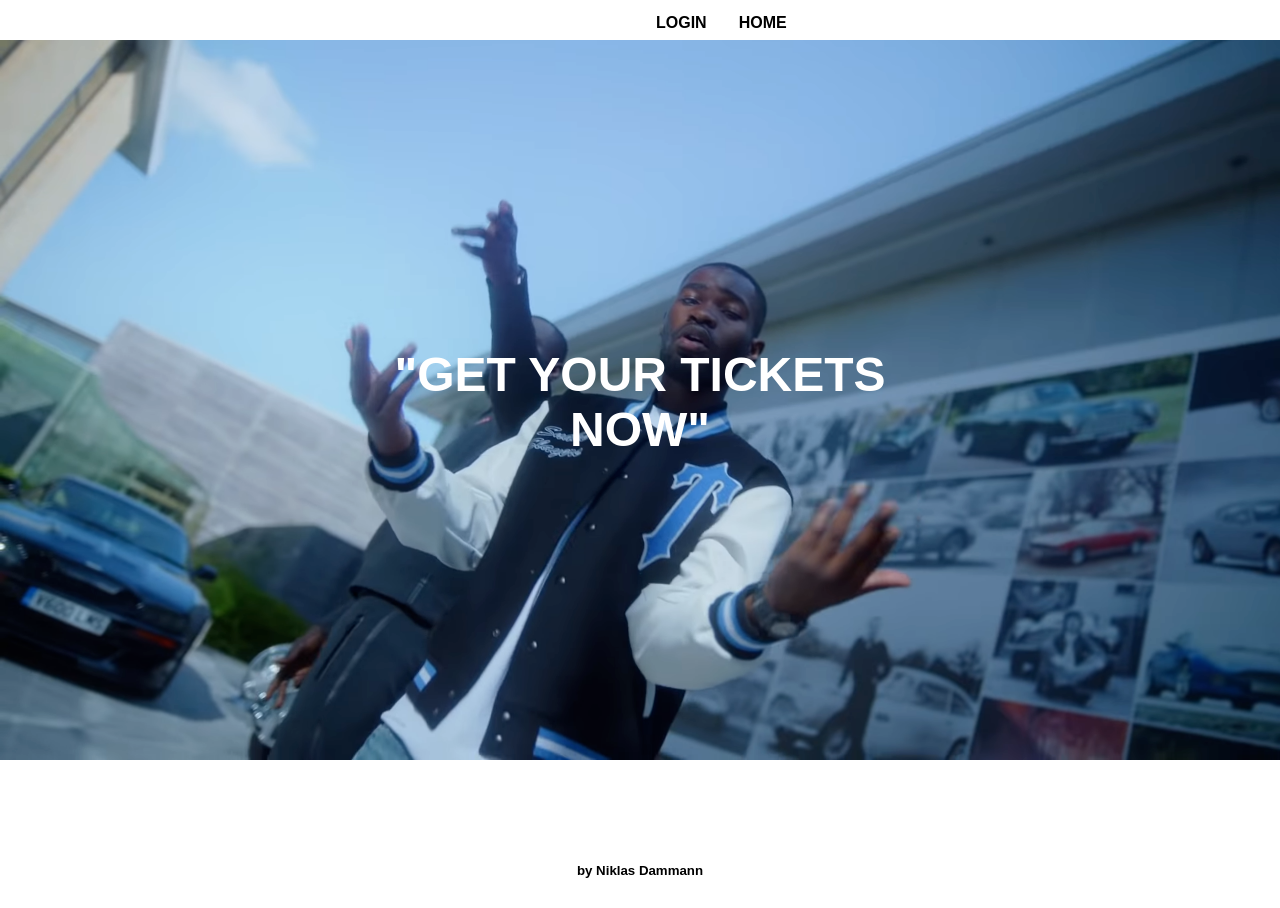
<file: lb02-modul290-niklasdammann/lb02/frontend/index.html>
<!DOCTYPE html>
<html lang="de">
<head>
    <meta charset="UTF-8" />
    <meta name="viewport" content="width=device-width, initial-scale=1.0" />
    <meta http-equiv="X-UA-Compatible" content="ie=edge" />
    <link rel="stylesheet" href="style/style.css" />
    <title>Dave</title>
    <link rel="icon" type="image/x-icon" href="images/favicon.png">
</head>
<header>
    <nav>
        <ul>
            <li><a href="login.html">LOGIN</a></li>
            <li><a href="index.html">HOME</a></li>
        </ul>
    </nav>
</header>
<body>

<div class="container2">
    <img src="images/dave.png" style="width:100%;">
    <div class="centered">"GET YOUR TICKETS NOW"</div>
</div>

<footer>
    <h5>by Niklas Dammann</h5>
</footer>
</body>
</html>
</file>
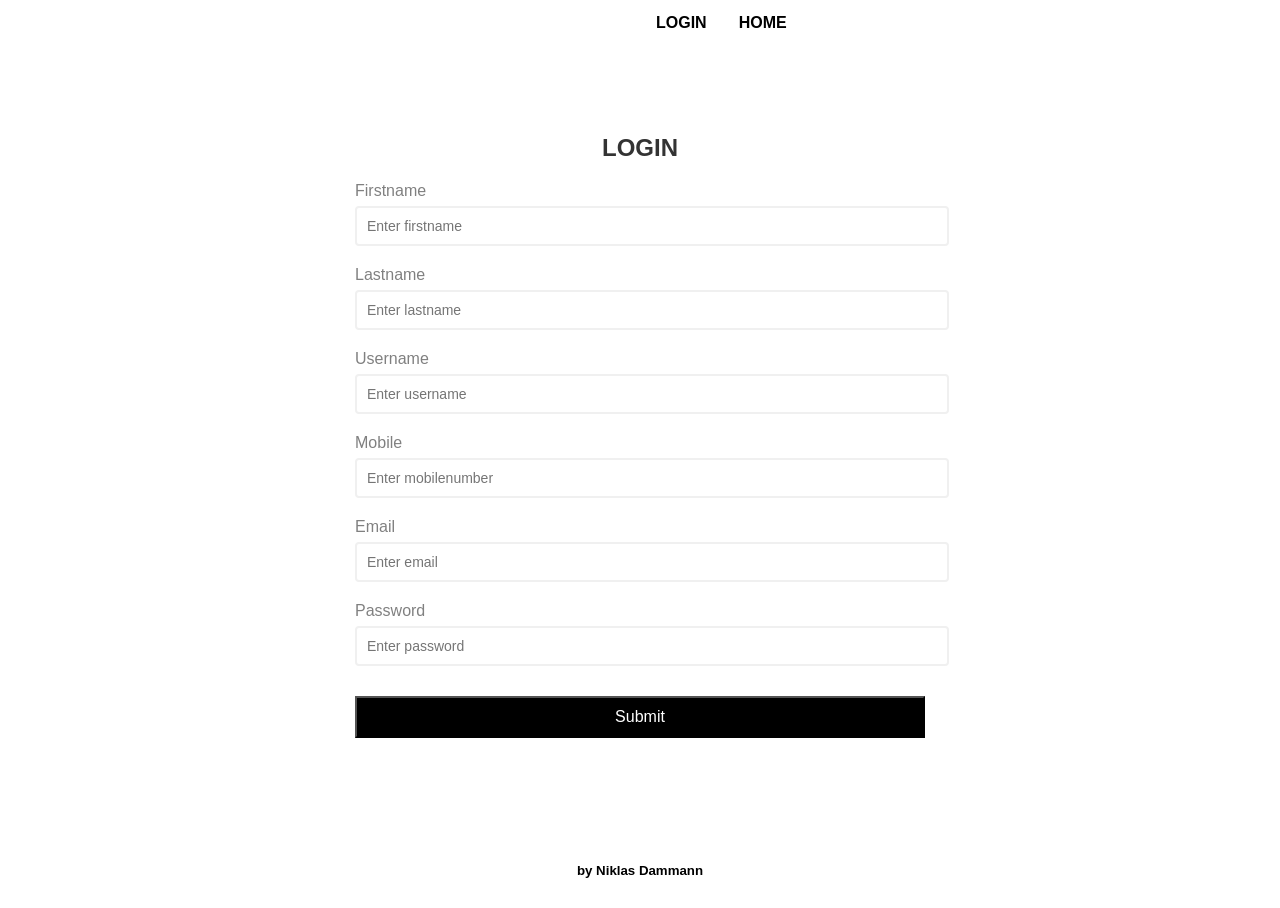
<file: lb02-modul290-niklasdammann/lb02/frontend/login.html>
<!DOCTYPE html>
<html lang="de">
<head>
    <meta charset="UTF-8">
    <meta name="viewport" content="width=device-width, initial-scale=1.0" />
    <meta http-equiv="X-UA-Compatible" content="ie=edge" />
    <link rel="stylesheet" href="style/style.css">
    <title>Login</title>
    <link rel="icon" type="image/x-icon" href="images/favicon.png">
</head>

<header>
    <nav>
        <ul>
            <li><a href="login.html">LOGIN</a></li>
            <li><a href="index.html">HOME</a></li>
        </ul>
    </nav>
</header>

<body>

<main>
    <div class="container">
        <form id="form" class="form">
            <h2>LOGIN</h2>
            <div class="form-control">
                <label for="firstName">Firstname</label>
                <input type="text" id="firstName" placeholder="Enter firstname" />
                <small>Error message</small>
            </div>
            <div class="form-control">
                <label for="lastName">Lastname</label>
                <input type="text" id="lastName" placeholder="Enter lastname" />
                <small>Error message</small>
            </div>
            <div class="form-control">
                <label for="username">Username</label>
                <input type="text" id="username" placeholder="Enter username" />
                <small>Error message</small>
            </div>
            <div class="form-control">
                <label for="phonenumber">Mobile</label>
                <input type="text" id="phonenumber" placeholder="Enter mobilenumber" />
                <small>Error message</small>
            </div>
            <div class="form-control">
                <label for="email">Email</label>
                <input type="text" id="email" placeholder="Enter email" />
                <small>Error message</small>
            </div>
            <div class="form-control">
                <label for="password">Password</label>
                <input type="text" id="password" placeholder="Enter password" />
                <small>Error message</small>
            </div>
            <button type="submit">Submit</button>
        </form>
    </div>
    <script src="script/validation-input.js"></script>
    <script src="script/network-file.js"></script>
</main>
<footer>
    <h5>by Niklas Dammann</h5>
</footer>

</body>
</html>
</file>
<file: lb02-modul290-niklasdammann/lb02/frontend/style/style.css>
:root {
    --success-color: green;
    --error-color: red;
}

* {
    font-family: 'Open Sans', sans-serif;
}


h1 {
    display: flex;
    justify-items: center;
    align-items: center;
    color:white;
}

header {
    display: flex;
    align-items: center;
    justify-content: center;
    background-color: white;
    padding: 20px;
}

main {
    display: flex;
    align-items: center;
    justify-content: center;
}

body {
    margin-left: 0;
    margin-right: 0;
    margin-top: 0;
    background-color: white;
    font-family: 'Open Sans', sans-serif;
    min-height: 100vh;
}

ul {
    list-style-type: none;
    margin: 0;
    padding: 0;
    overflow: hidden;
    background-color: white;
    position: fixed;
    top: 0;
    width: 100%;
}

li {
    font-weight: bold;
    float: left;
}

li a {
    display: block;
    color: black;
    text-align: center;
    padding: 14px 16px;
    text-decoration: none;
}

li a:hover {
    color: #777777;
}

.dave.bild {
    width: 100%;
    height: 100%;
    display: flex;
    justify-items: center;
    align-items: center;
}

.container {
    background-color: white;
    width: 650px;
    height: 100%;
    margin-bottom: 5%;
    margin-top: 5%;
}

.form {
    padding: 30px 40px;
}

.form-control {
    margin-bottom: 10px;
    padding-bottom: 10px;
    position: relative;
}

.form-control label {
    color: grey;
    display: block;
    margin-bottom: 6px;
}

.form-control input {
    border: 2px solid #f0f0f0;
    border-radius: 4px;
    display: block;
    width: 100%;
    padding: 10px;
    font-size: 14px;
}

.form-control input:focus {
    outline: 0;
    border-color: #777;
}

.form-control.success input {
    border-color: var(--success-color);
}

.form-control.error input {
    border-color: var(--error-color);
}

.form-control small {
    color: var(--error-color);
    position: absolute;
    /* bottom: 0;*/
    left: 0;
    visibility: hidden;
    font-size: .75rem;
}

.form-control.error small {
    visibility: visible;
}

/* Submit button */

.form button {
    cursor: pointer;
    background-color: black;
    color: white;
    display: block;
    font-size: 16px;
    padding: 10px;
    margin-top: 20px;
    width: 100%;
}

.form-control2 {
    margin-bottom: 2%;
    padding-bottom: 2%;
    position: relative;
}

h2 {
    text-align: center;
    margin: 0 0 20px;
    color: #333333;
}

.container2 {
    position: relative;
    text-align: center;
    color: white;
}

.centered {
    position: absolute;
    top: 50%;
    left: 50%;
    transform: translate(-50%, -50%);
    font-size: xxx-large;
    font-weight: bold;
}

/* Footer */

.h5 {
    display: flex;
    justify-items: center;
    align-items: center;
    color:white;
}

footer {
    margin: 0;
    padding: 0;
    overflow: hidden;
    background-color: white;
    color: black;
    bottom: 0;
    width: 100%;
    position: fixed;
    display: flex;
    align-items: center;
    justify-content: center;
    align-content: center;
}
</file>
